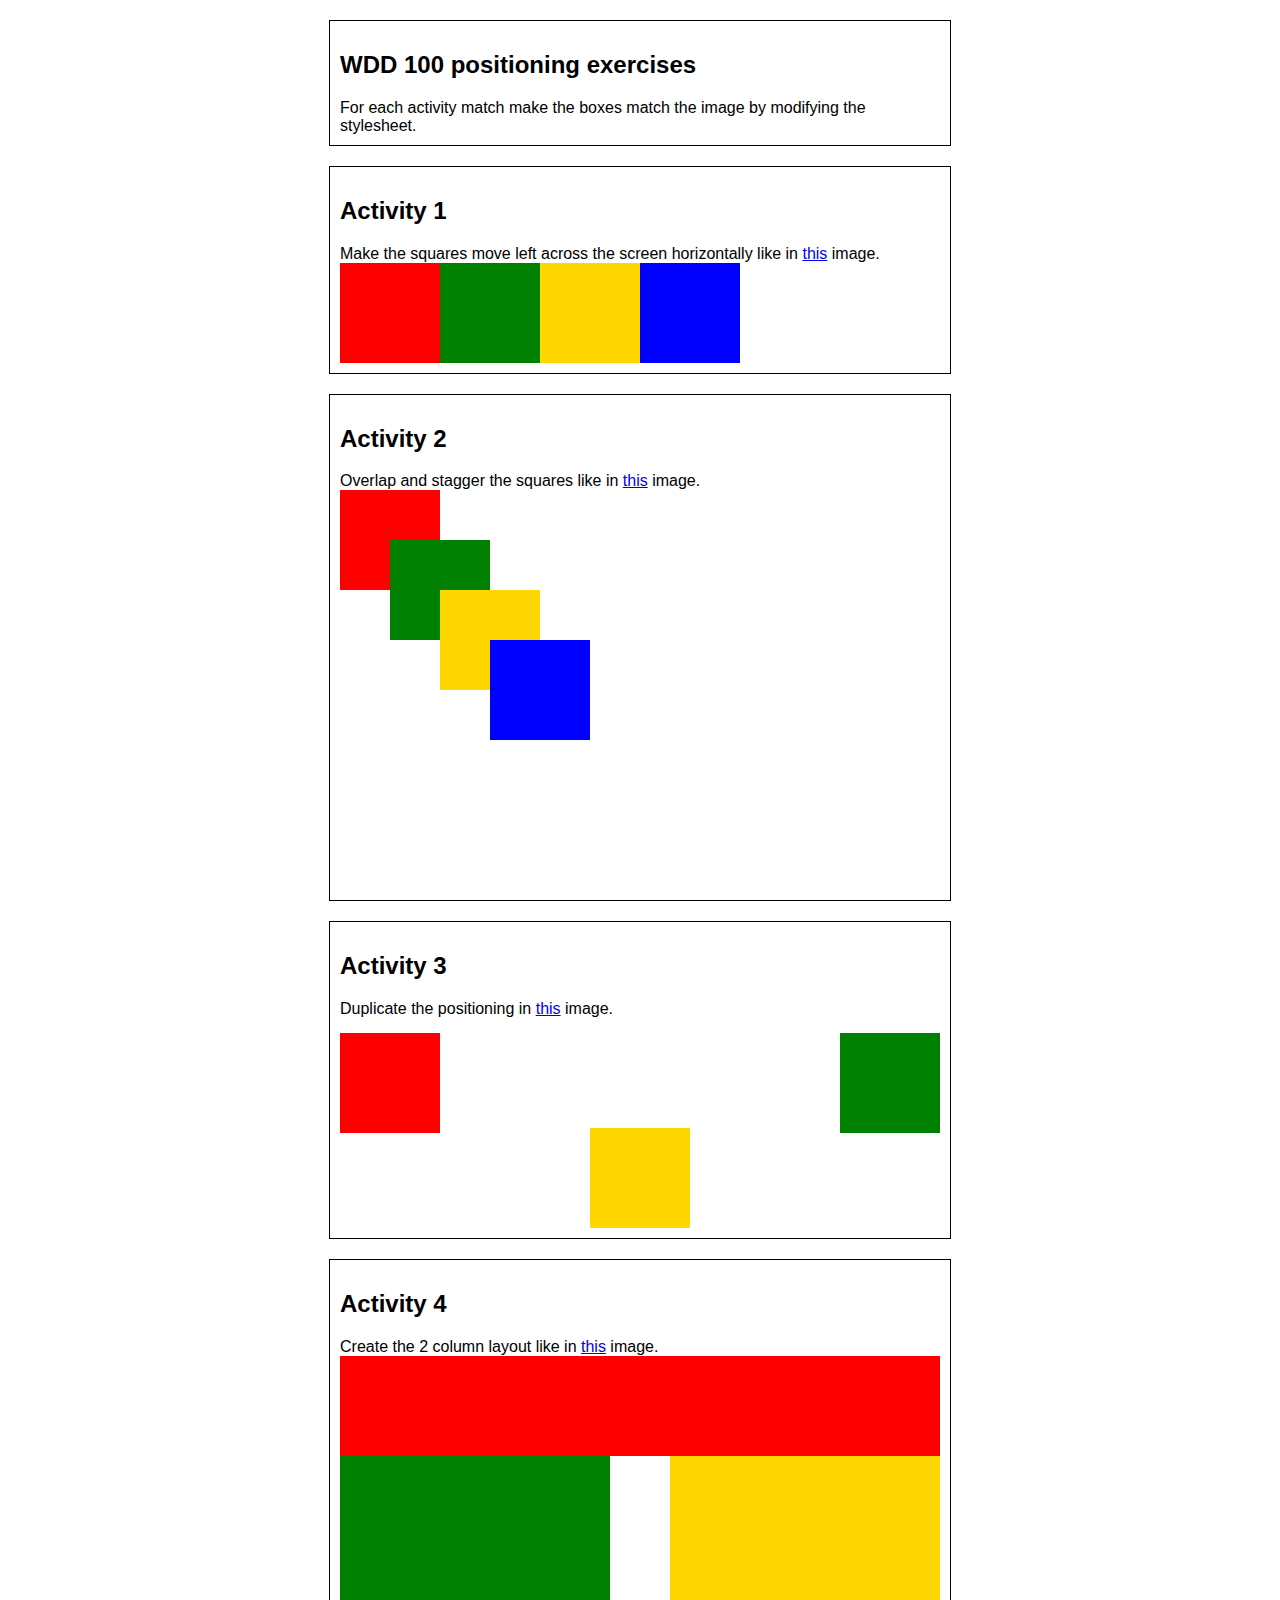
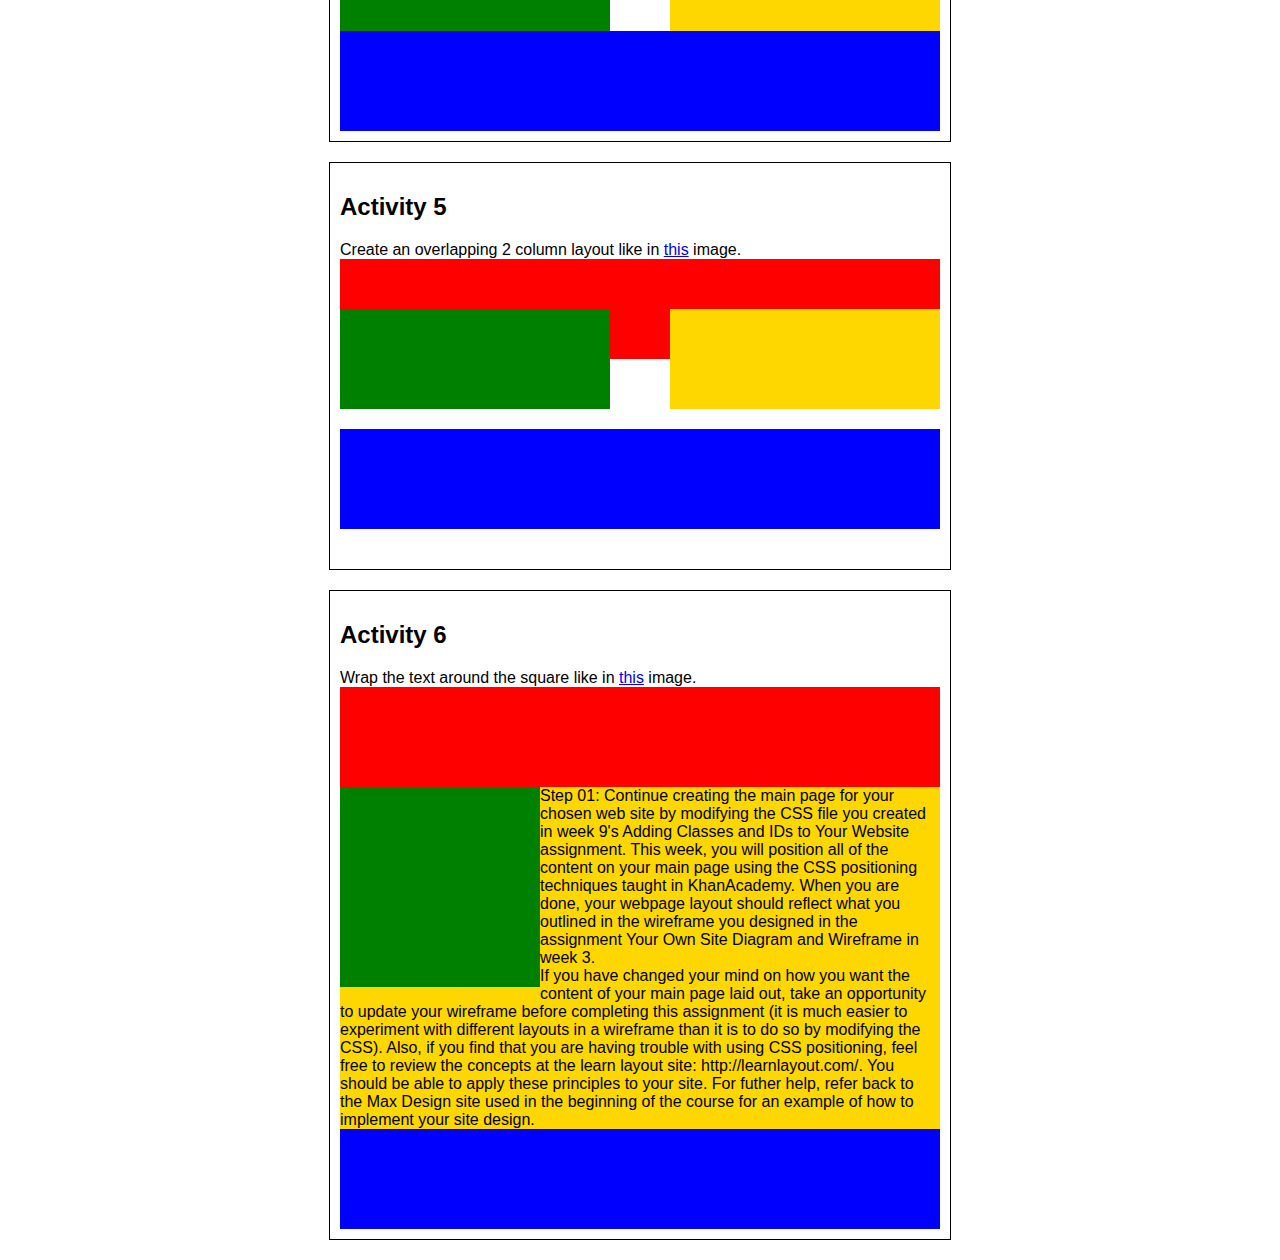
<file: positioning.html>
<!-- HTML - Name: "positioning.html" -->
<!doctype html>
<html>
    <head>
        <title>Style test</title>
        <link rel="stylesheet" type="text/css" href="positionstyles.css" />
    </head>
    <body>
        <div class="activity">
        <h2>WDD 100 positioning exercises</h2>
        For each activity match make the boxes match the image by modifying the stylesheet.</div>
        <div class="activity">
            <h2>Activity 1</h2>
            Make the squares move left across the screen horizontally like in <a href="https://byui-cit.github.io/wdd100/images/Example1.png" target="_blank">this</a> image.
            <div class="content1" >
            <div class="red1" ></div>
            <div class="green1" ></div>
            <div class="yellow1"></div>
            <div class="blue1"></div>
            </div>
        </div>
        <div class="activity">
            <h2>Activity 2</h2> Overlap and stagger the squares like in <a href="https://byui-cit.github.io/wdd100/images/Example2.png" target="_blank">this</a> image.
            <div class="content2" >
            <div class="red2" ></div>
            <div class="green2" ></div>
            <div class="yellow2"></div>
            <div class="blue2"></div>
            </div>
        </div>
        <div class="activity">
            <h2>Activity 3</h2>
            Duplicate the positioning in <a href="https://byui-cit.github.io/wdd100/images/Example3.png" target="_blank">this</a> image.
            <div class="content3" >
            <div class="red3" ></div>
            <div class="green3" ></div>
            <div class="yellow3"></div>
            <div class="blue3"></div>
            </div>
        </div>
        <div class="activity">
            <h2>Activity 4</h2>
            Create the 2 column layout like in <a href="https://byui-cit.github.io/wdd100/images/Example4.png" target="_blank">this</a> image.
            <div class="content4" >
            <div class="red4" ></div>
            <div class="green4" ></div>
            <div class="yellow4"></div>
            <div class="blue4"></div>
            </div>
        </div>
        <div class="activity">
            <h2>Activity 5</h2>
            Create an overlapping 2 column layout like in <a href="https://byui-cit.github.io/wdd100/images/Example5.png" target="_blank">this</a> image.
            <div class="content5" >
            <div class="red5" ></div>
            <div class="green5" ></div>
            <div class="yellow5"></div>
            <div class="blue5"></div>
            </div>
        </div>
        <div class="activity">
            <h2>Activity 6</h2>
            Wrap the text around the square like in <a href="https://byui-cit.github.io/wdd100/images/Example6.png" target="_blank">this</a> image.
            <div class="content6" >
            <div class="red6" ></div>
            <div class="green6" ></div>
            <div class="yellow6">Step 01: Continue creating the main page for your chosen web site by modifying the CSS file you created in week 9's Adding Classes and IDs to Your Website assignment. This week, you will position all of the content on your main page using the CSS positioning techniques taught in KhanAcademy. When you are done, your webpage layout should reflect what you outlined in the wireframe you designed in the assignment Your Own Site Diagram and Wireframe in week 3. <br />
            If you have changed your mind on how you want the content of your main page laid out, take an opportunity to update your wireframe before completing this assignment (it is much easier to experiment with different layouts in a wireframe than it is to do so by modifying the CSS). Also, if you find that you are having trouble with using CSS positioning, feel free to review the concepts at the learn layout site: http://learnlayout.com/. You should be able to apply these principles to your site. For futher help, refer back to the Max Design site used in the beginning of the course for an example of how to implement your site design.</div>
            <div class="blue6"></div>
            </div>
        </div>
    </body>
</html>
</file>
<file: positionstyles.css>
/* CSS - Name: "positionstyles.css" */


/* Activity 1 styles */

.red1 {
    width: 100px;
    height: 100px;
    background-color: red;
    float: left;
}

.green1 {
    width: 100px;
    height: 100px;
    background-color: green;
    float: left;
}

.yellow1 {
    width: 100px;
    height: 100px;
    background-color: gold;
    float: left;
}

.blue1 {
    width: 100px;
    height: 100px;
    background-color: blue;
    float: left;
}


/* Activity 2 styles */

.red2 {
    width: 100px;
    height: 100px;
    background-color: red;
}

.green2 {
    width: 100px;
    height: 100px;
    background-color: green;
    position: relative;
    left: 50px;
    bottom: 50px;
}

.yellow2 {
    width: 100px;
    height: 100px;
    background-color: gold;
    position: relative;
    left: 100px;
    bottom: 100px;
}

.blue2 {
    width: 100px;
    height: 100px;
    background-color: blue;
    position: relative;
    left: 150px;
    bottom: 150px;
}


/* Activity 3 styles */

.red3 {
    width: 100px;
    height: 100px;
    background-color: red;
    position: relative;
    top: 15px;
    float: left;
}

.green3 {
    width: 100px;
    height: 100px;
    background-color: green;
    position: relative;
    top: 15px;
    float: right;
}

.yellow3 {
    width: 100px;
    height: 100px;
    background-color: gold;
    margin: auto;
    position: relative;
    top: 110px;
}

.blue3 {
    width: 100px;
    height: 100px;
    background-color: blue;
    width: 100%;
    position: relative;
    top: 120px;
    margin: 0px 0px 10px 0px;
}


/* Activity 4 styles */

.red4 {
    width: 100%;
    height: 100px;
    background-color: red;
    position: static;
}

.green4 {
    width: 45%;
    height: 175px;
    background-color: green;
    position: static;
    float: left;
}

.yellow4 {
    width: 45%;
    height: 175px;
    background-color: gold;
    position: static;
    float: right;
}

.blue4 {
    clear: right;
    width: 100%;
    height: 100px;
    background-color: blue;
    position: static;
}


/* Activity 5 styles */

.red5 {
    width: 100%;
    height: 100px;
    background-color: red;
}

.green5 {
    width: 45%;
    height: 100px;
    background-color: green;
    float: left;
    position: relative;
    bottom: 50px;
}

.yellow5 {
    width: 45%;
    height: 100px;
    background-color: gold;
    float: right;
    position: relative;
    bottom: 50px;
}

.blue5 {
    width: 100%;
    height: 100px;
    background-color: blue;
    clear: right;
    margin: 15px 0px 0px 0px;
    position: relative;
    bottom: 30px;
}


/* Activity 6 styles */

.red6 {
    width: 100%;
    height: 100px;
    background-color: red;
}

.green6 {
    width: 200px;
    height: 200px;
    background-color: green;
    float: left;
}

.yellow6 {
    width: 100%;
    height: 350x;
    background-color: gold;
}

.blue6 {
    width: 100%;
    height: 100px;
    background-color: blue;
}

.activity {
    width: 600px;
    margin: 20px auto;
    font-family: Arial, sans-serif;
    border: 1px solid black;
    padding: 10px;
    clear: both;
    overflow: auto;
}
</file>
